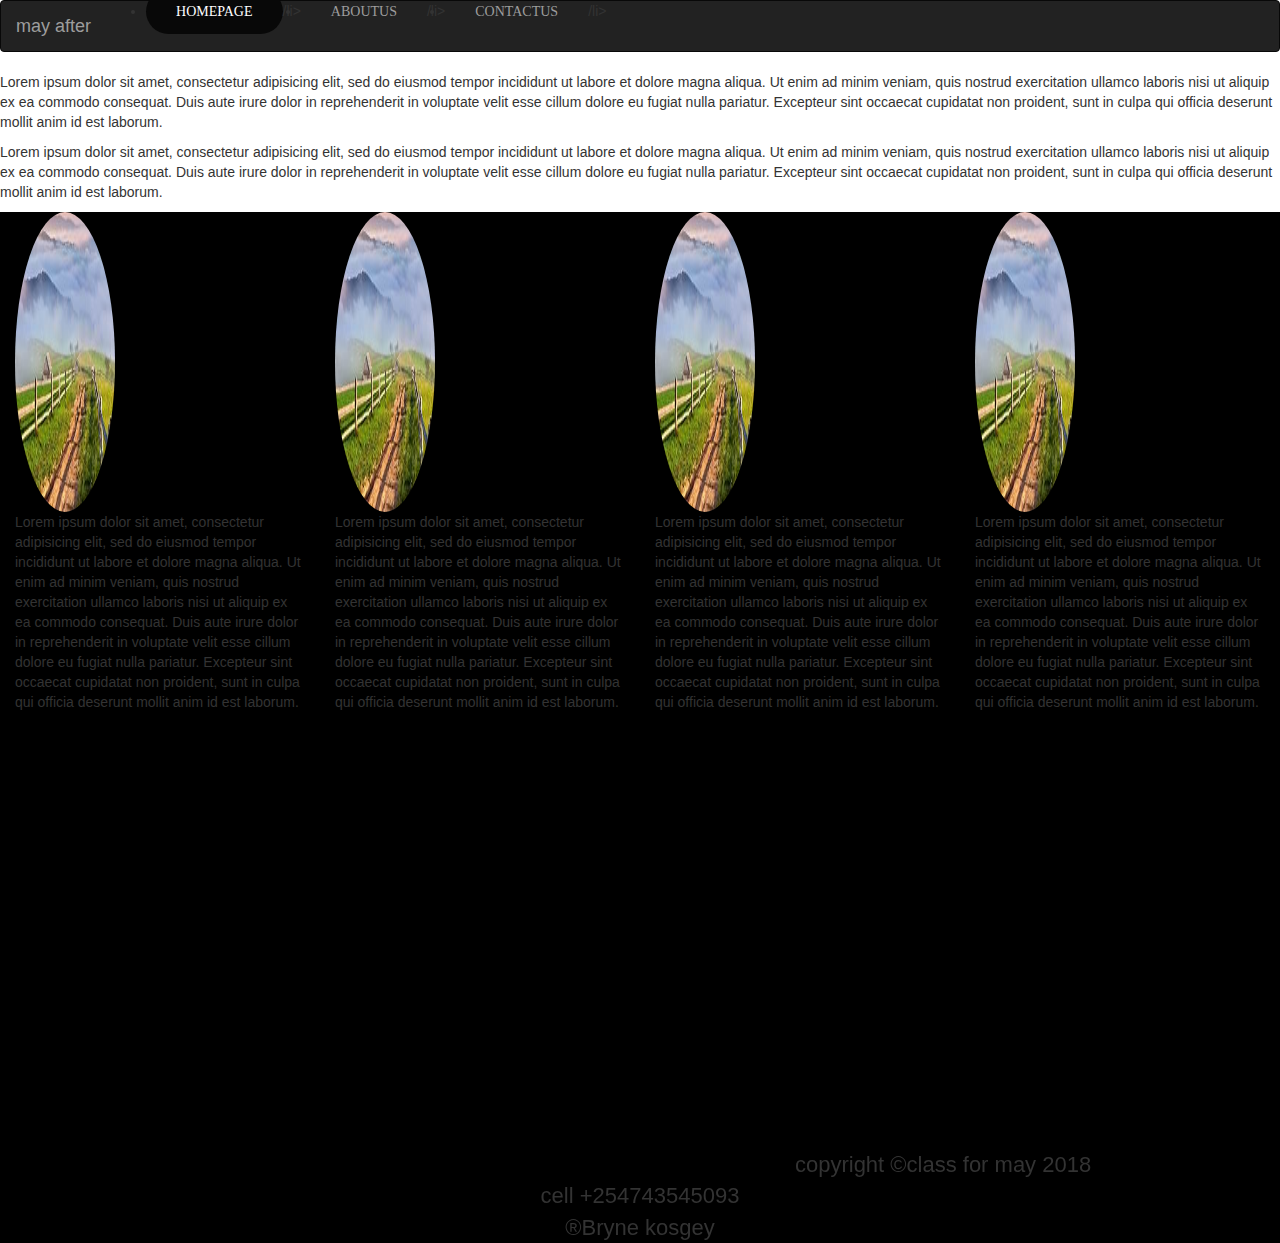
<file: index.html>
<!DOCTYPE html>
<html>
<head>
	<title>MY COMPLETE WEBSITE</title>
	<link rel="stylesheet" type="text/css" href="css/bootstrap.css">
	<style type="text/css">
          li a{
          	padding:30px;
            font-family: Gabriola;
            border-radius:30px;
            font-size: 22px 
            margin:20px;  }
</style>
</head>
<body>
 	<nav class="navbar navbar-inverse">
	  	<div class="container-fluid">
			<div class="navbar-header">
				<a href="#" class="navbar-brand">may after</a>
			</div>
			<ul class="navbar-nav">
				<li class="active"><a href="#">HOMEPAGE</a>/li>
				<li><a href="#">ABOUTUS</a>/li>
				<li><a href="#">CONTACTUS</a>/li>
			</ul>
				</div>
	</nav>
	<div class="container-fluid">
		</div class="jumbotron">
			<p>Lorem ipsum dolor sit amet, consectetur adipisicing elit, sed do eiusmod
			tempor incididunt ut labore et dolore magna aliqua. Ut enim ad minim veniam,
			quis nostrud exercitation ullamco laboris nisi ut aliquip ex ea commodo
			consequat. Duis aute irure dolor in reprehenderit in voluptate velit esse
			cillum dolore eu fugiat nulla pariatur. Excepteur sint occaecat cupidatat non
			proident, sunt in culpa qui officia deserunt mollit anim id est laborum.</p>
			<p>Lorem ipsum dolor sit amet, consectetur adipisicing elit, sed do eiusmod
			tempor incididunt ut labore et dolore magna aliqua. Ut enim ad minim veniam,
			quis nostrud exercitation ullamco laboris nisi ut aliquip ex ea commodo
			consequat. Duis aute irure dolor in reprehenderit in voluptate velit esse
			cillum dolore eu fugiat nulla pariatur. Excepteur sint occaecat cupidatat non
			proident, sunt in culpa qui officia deserunt mollit anim id est laborum.</p>
		</div>
	</div class="row">
		<div class="col-sm-3">
			<img src="th.jpeg" class="img-circle" width="100" height="300px%">
			<p>Lorem ipsum dolor sit amet, consectetur adipisicing elit, sed do eiusmod
			tempor incididunt ut labore et dolore magna aliqua. Ut enim ad minim veniam,
			quis nostrud exercitation ullamco laboris nisi ut aliquip ex ea commodo
			consequat. Duis aute irure dolor in reprehenderit in voluptate velit esse
			cillum dolore eu fugiat nulla pariatur. Excepteur sint occaecat cupidatat non
			proident, sunt in culpa qui officia deserunt mollit anim id est laborum.</p>
		</div>
		<div class="col-sm-3">
			<img src="th.jpeg" class="img-circle" width="100" height="300px%">
			<p>Lorem ipsum dolor sit amet, consectetur adipisicing elit, sed do eiusmod
			tempor incididunt ut labore et dolore magna aliqua. Ut enim ad minim veniam,
			quis nostrud exercitation ullamco laboris nisi ut aliquip ex ea commodo
			consequat. Duis aute irure dolor in reprehenderit in voluptate velit esse
			cillum dolore eu fugiat nulla pariatur. Excepteur sint occaecat cupidatat non
			proident, sunt in culpa qui officia deserunt mollit anim id est laborum.</p>
		</div>
		<div class="col-sm-3">
			<img src="th.jpeg" class="img-circle" width="100" height="300px%">
			<p>Lorem ipsum dolor sit amet, consectetur adipisicing elit, sed do eiusmod
			tempor incididunt ut labore et dolore magna aliqua. Ut enim ad minim veniam,
			quis nostrud exercitation ullamco laboris nisi ut aliquip ex ea commodo
			consequat. Duis aute irure dolor in reprehenderit in voluptate velit esse
			cillum dolore eu fugiat nulla pariatur. Excepteur sint occaecat cupidatat non
			proident, sunt in culpa qui officia deserunt mollit anim id est laborum.</p>
		</div>
		<div class="col-sm-3">
			<img src="th.jpeg" class="img-circle" width="100" height="300px%">
			<p>Lorem ipsum dolor sit amet, consectetur adipisicing elit, sed do eiusmod
			tempor incididunt ut labore et dolore magna aliqua. Ut enim ad minim veniam,
			quis nostrud exercitation ullamco laboris nisi ut aliquip ex ea commodo
			consequat. Duis aute irure dolor in reprehenderit in voluptate velit esse
			cillum dolore eu fugiat nulla pariatur. Excepteur sint occaecat cupidatat non
			proident, sunt in culpa qui officia deserunt mollit anim id est laborum.</p>
		</div>
	</div>
		<footer style="text-align: center; columns: white; 
		background-color: black; font-size: 22px">
		<iframe src="https://www.google.com/maps/embed?pb=!1m18!1m12!1m3!1d3988.846246785109!2d36.79855431475382!3d-1.264792999077489!2m3!1f0!2f0!3f0!3m2!1i1024!2i768!4f13.1!3m3!1m2!1s0x182f1741d324c663%3A0x7fd3e7ccd9e69154!2seMobilis+Mobile+Technology+Training+Institute!5e0!3m2!1sen!2ske!4v1526649466908" width="600" height="450" frameborder="0" style="border:0" allowfullscreen></iframe>
		copyright &copy;class for may 2018 <br>
		cell +254743545093 <br>
		&reg;Bryne kosgey
		</footer>
    </div>
</body>
</html>
</file>
